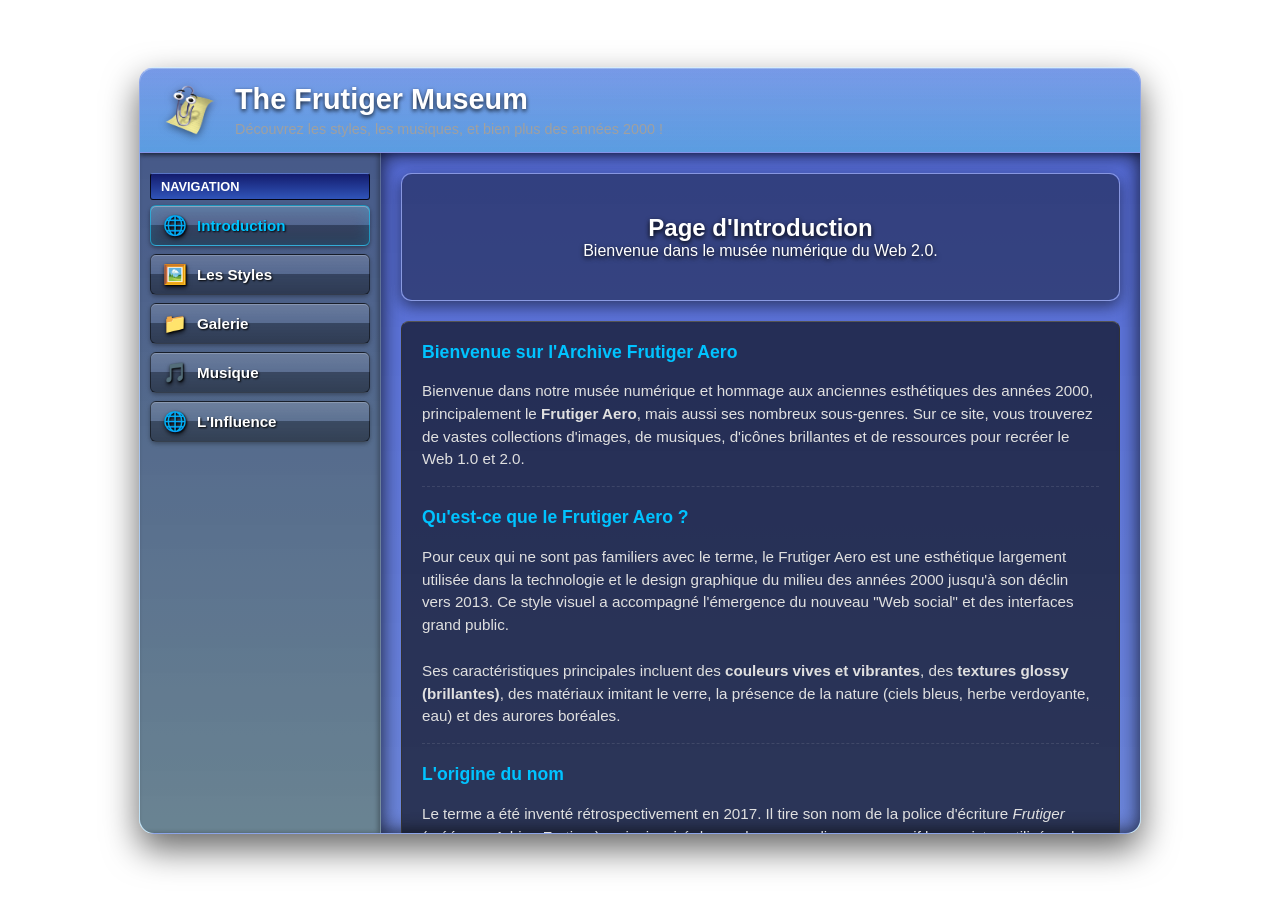
<file: index.html>
<!doctype html>
<html lang="fr">
  <head>
    <meta charset="UTF-8" />
    <meta name="viewport" content="width=device-width, initial-scale=1.0" />
    <title>Musée Frutiger - Galerie</title>
    <link rel="stylesheet" href="style.css" />
  </head>
  <body>
    <div class="app-window">
      <!-- En-tête -->
      <header class="app-header">
        <img src="img/logo.png" alt="Logo" class="header-logo" />
        <div class="header-text">
          <h1>The Frutiger Museum</h1>
          <p>
            Découvrez les styles, les musiques, et bien plus des années 2000 !
          </p>
        </div>
      </header>

      <!-- Corps -->
      <div class="app-body">
        <!-- Barre latérale -->
        <aside class="app-sidebar">
          <div class="nav-group">
            <h3 class="nav-category">Navigation</h3>
            <ul class="nav-links">
                <li>
                <a href="index.html" class="active"
                  ><span class="icon">🌐</span>Introduction</a>
              </li>
              <li>
                <a href="styles.html"><span class="icon">🖼️</span> Les Styles</a>
              </li>
              <li>
                <a href="galerie.html" 
                  ><span class="icon">📁</span> Galerie</a
                >
              </li>
              <li>
                <a href="musique.html"><span class="icon">🎵</span> Musique</a>
              </li>
              <li>
                <a href="influence.html"
                  ><span class="icon">🌐</span> L'Influence</a>
              </li>
            </ul>
          </div>
        </aside>

            <!-- Contenu principal à droite -->
            <main class="app-content">
                
                <!-- Bannière d'introduction -->
                <div class="content-banner">
                    <h2>Page d'Introduction</h2>
                    <p>Bienvenue dans le musée numérique du Web 2.0.</p>
                </div>

                <!-- Zone de texte encadrée (Dark Aero) -->
                <div class="content-text-box">
                    <div class="card">
                        <h3>Bienvenue sur l'Archive Frutiger Aero</h3>
                        <p>
                            Bienvenue dans notre musée numérique et hommage aux anciennes esthétiques des années 2000, 
                            principalement le <strong>Frutiger Aero</strong>, mais aussi ses nombreux sous-genres. 
                            Sur ce site, vous trouverez de vastes collections d'images, de musiques, d'icônes brillantes 
                            et de ressources pour recréer le Web 1.0 et 2.0.
                        </p>
                    </div>
                    
                    <div class="card">
                        <h3>Qu'est-ce que le Frutiger Aero ?</h3>
                        <p>
                            Pour ceux qui ne sont pas familiers avec le terme, le Frutiger Aero est une esthétique 
                            largement utilisée dans la technologie et le design graphique du milieu des années 2000 
                            jusqu'à son déclin vers 2013. Ce style visuel a accompagné l'émergence du nouveau 
                            "Web social" et des interfaces grand public.
                            <br><br>
                            Ses caractéristiques principales incluent des <strong>couleurs vives et vibrantes</strong>, 
                            des <strong>textures glossy (brillantes)</strong>, des matériaux imitant le verre, la présence 
                            de la nature (ciels bleus, herbe verdoyante, eau) et des aurores boréales.
                        </p>
                    </div>

                    <div class="card">
                        <h3>L'origine du nom</h3>
                        <p>
                            Le terme a été inventé rétrospectivement en 2017. Il tire son nom de la police d'écriture 
                            <em>Frutiger</em> (créée par Adrian Frutiger), qui a inspiré de nombreuses polices 
                            sans-serif humanistes utilisées dans les ordinateurs de l'époque (comme Segoe UI). 
                            Le mot <em>Aero</em> provient des directives de design de <strong>Windows Vista</strong>, 
                            dont l'acronyme signifiait "Authentic, Energetic, Reflective, and Open".
                        </p>
                    </div>

                    <div class="card">
                        <h3>Où l'avez-vous déjà vu ?</h3>
                        <p>
                            Vous avez probablement croisé ce style dans l'interface utilisateur de Windows Vista et 7, 
                            le système de la PlayStation 3, les menus de la Nintendo Wii et DS, le design des premiers 
                            iPhone d'Apple (avec leur fameux <em>skeuomorphisme</em> imitant des objets réels), ou encore 
                            dans les publicités pour des produits comme le dentifrice ou l'eau minérale à l'aube des années 2010.
                        </p>
                    </div>
                </div>

            </main>
        </div>
    </div>

</body>
</html>
</file>
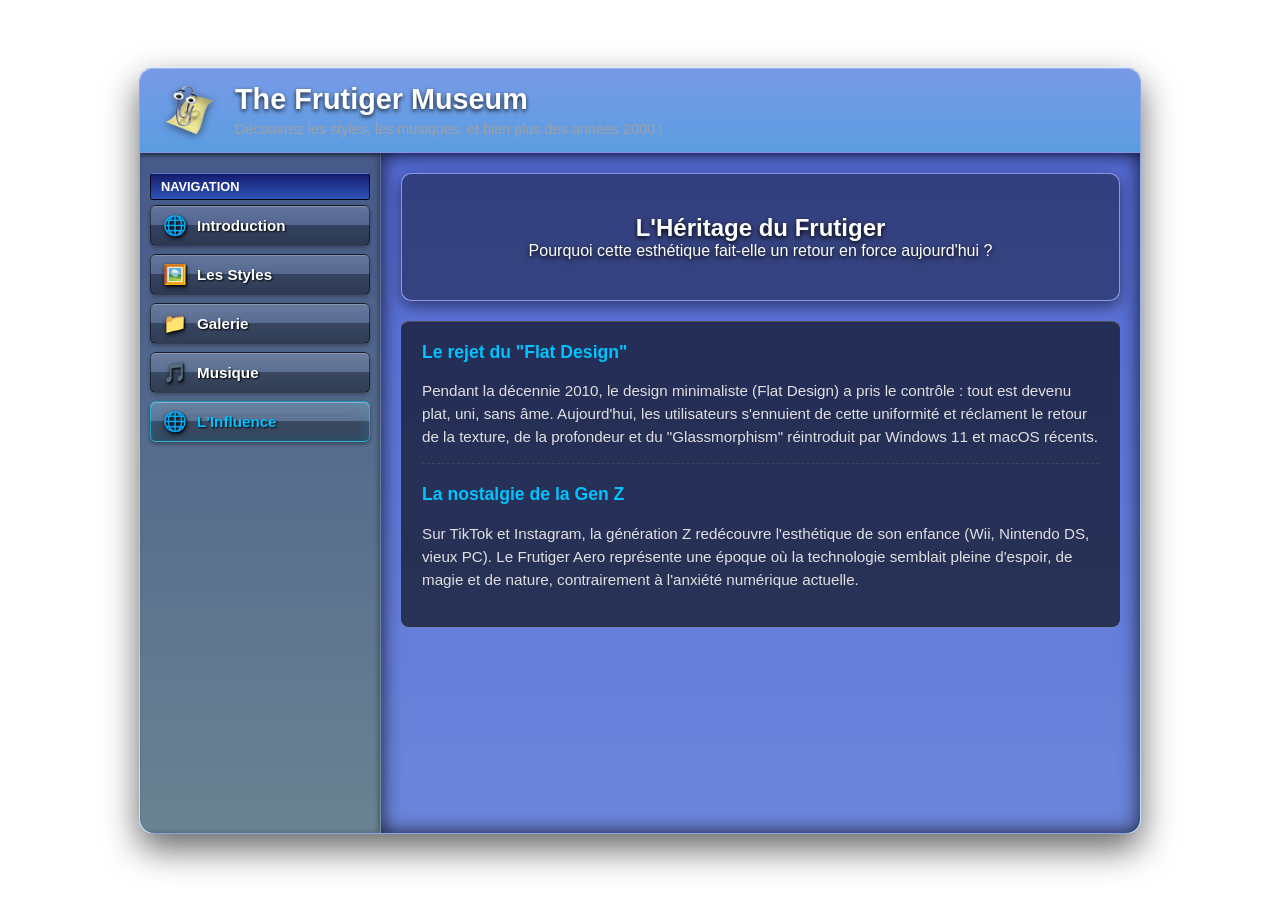
<file: influence.html>
<!doctype html>
<html lang="fr">
  <head>
    <meta charset="UTF-8" />
    <meta name="viewport" content="width=device-width, initial-scale=1.0" />
    <title>Musée Frutiger - Galerie</title>
    <link rel="stylesheet" href="style.css" />
  </head>
  <body>
    <div class="app-window">
      <!-- En-tête -->
      <header class="app-header">
        <img src="img/logo.png" alt="Logo" class="header-logo" />
        <div class="header-text">
          <h1>The Frutiger Museum</h1>
          <p>
            Découvrez les styles, les musiques, et bien plus des années 2000 !
          </p>
        </div>
      </header>

      <!-- Corps -->
      <div class="app-body">
        <!-- Barre latérale -->
        <aside class="app-sidebar">
          <div class="nav-group">
            <h3 class="nav-category">Navigation</h3>
            <ul class="nav-links">
                <li>
                <a href="index.html"
                  ><span class="icon">🌐</span>Introduction</a>
              </li>
              <li>
                <a href="styles.html"><span class="icon">🖼️</span> Les Styles</a>
              </li>
              <li>
                <a href="galerie.html"
                  ><span class="icon">📁</span> Galerie</a
                >
              </li>
              <li>
                <a href="musique.html"><span class="icon">🎵</span> Musique</a>
              </li>
              <li>
                <a href="influence.html" class="active"
                  ><span class="icon">🌐</span> L'Influence</a>
              </li>
            </ul>
          </div>
        </aside>

        <!-- Contenu principal (Influence) -->
        <main class="app-content">
          <div class="content-banner">
            <h2>L'Héritage du Frutiger</h2>
            <p>
              Pourquoi cette esthétique fait-elle un retour en force aujourd'hui
              ?
            </p>
          </div>

          <div class="content-text-box">
            <div class="card">
              <h3>Le rejet du "Flat Design"</h3>
              <p>
                Pendant la décennie 2010, le design minimaliste (Flat Design) a
                pris le contrôle : tout est devenu plat, uni, sans âme.
                Aujourd'hui, les utilisateurs s'ennuient de cette uniformité et
                réclament le retour de la texture, de la profondeur et du
                "Glassmorphism" réintroduit par Windows 11 et macOS récents.
              </p>
            </div>
            <div class="card">
              <h3>La nostalgie de la Gen Z</h3>
              <p>
                Sur TikTok et Instagram, la génération Z redécouvre l'esthétique
                de son enfance (Wii, Nintendo DS, vieux PC). Le Frutiger Aero
                représente une époque où la technologie semblait pleine
                d'espoir, de magie et de nature, contrairement à l'anxiété
                numérique actuelle.
              </p>
            </div>
          </div>
        </main>
      </div>
    </div>
  </body>
</html>
</file>
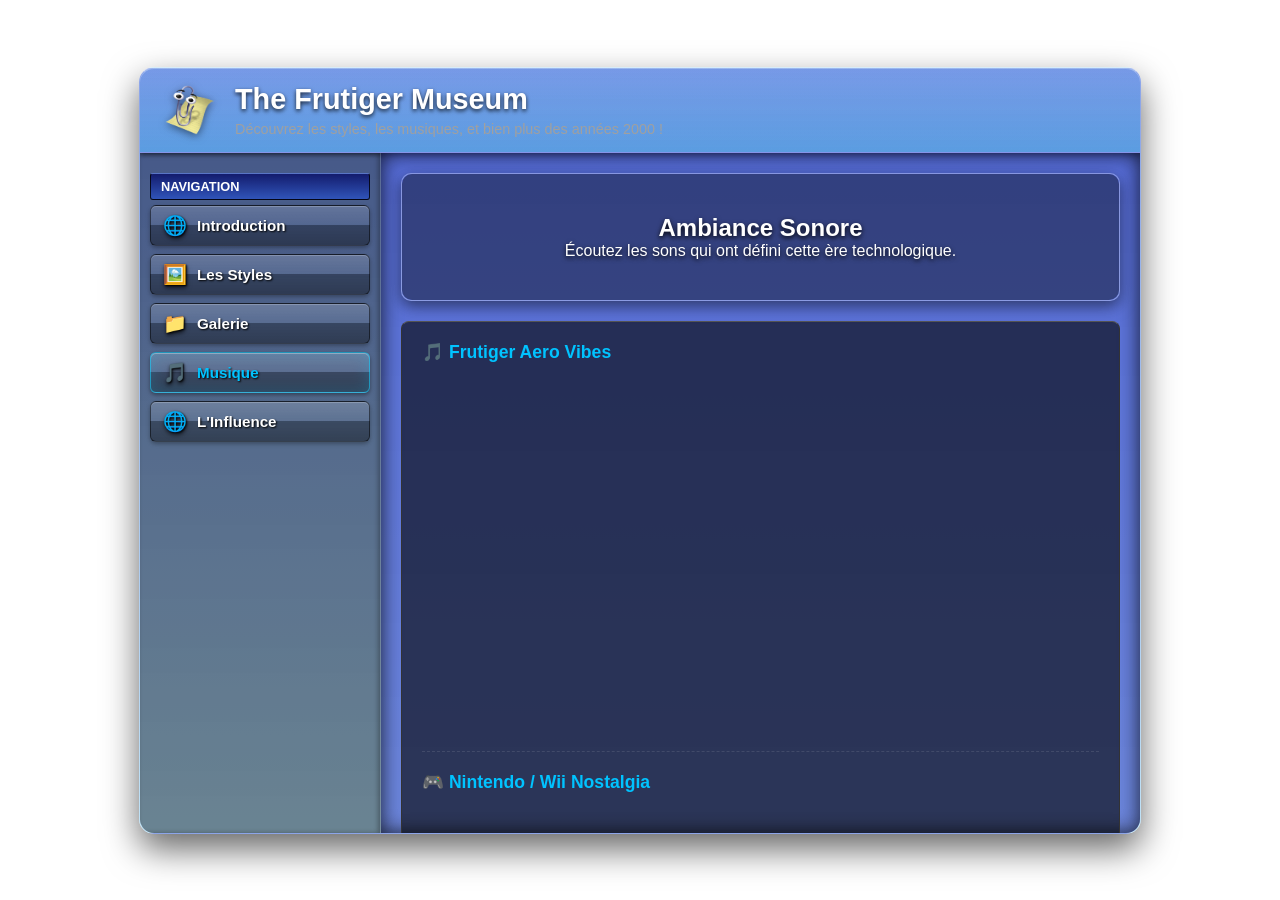
<file: musique.html>
<!doctype html>
<html lang="fr">
  <head>
    <meta charset="UTF-8" />
    <meta name="viewport" content="width=device-width, initial-scale=1.0" />
    <title>Musée Frutiger - Galerie</title>
    <link rel="stylesheet" href="style.css" />
  </head>
  <body>
    <div class="app-window">
      <!-- En-tête -->
      <header class="app-header">
        <img src="img/logo.png" alt="Logo" class="header-logo" />
        <div class="header-text">
          <h1>The Frutiger Museum</h1>
          <p>
            Découvrez les styles, les musiques, et bien plus des années 2000 !
          </p>
        </div>
      </header>

      <!-- Corps -->
      <div class="app-body">
        <!-- Barre latérale -->
        <aside class="app-sidebar">
          <div class="nav-group">
            <h3 class="nav-category">Navigation</h3>
            <ul class="nav-links">
                <li>
                <a href="index.html"
                  ><span class="icon">🌐</span>Introduction</a>
              </li>
              <li>
                <a href="styles.html"><span class="icon">🖼️</span> Les Styles</a>
              </li>
              <li>
                <a href="galerie.html"
                  ><span class="icon">📁</span> Galerie</a
                >
              </li>
              <li>
                <a href="musique.html" class="active"><span class="icon">🎵</span> Musique</a>
              </li>
              <li>
                <a href="influence.html"
                  ><span class="icon">🌐</span> L'Influence</a>
              </li>
            </ul>
          </div>
        </aside>

        <!-- Contenu principal (Musique) -->
        <main class="app-content">
          <div class="content-banner">
            <h2>Ambiance Sonore</h2>
            <p>Écoutez les sons qui ont défini cette ère technologique.</p>
          </div>

          <div class="content-text-box">
            <div class="card">
              <h3>🎵 Frutiger Aero Vibes</h3>
              <iframe
                data-testid="embed-iframe"
                style="border-radius: 12px"
                src="https://open.spotify.com/embed/album/07NVjt98kIbx7SKynHNrFr?utm_source=generator&si=f9a19fbdc1c94b6a"
                width="100%"
                height="352"
                frameborder="0"
                allowfullscreen=""
                allow="
                  autoplay;
                  clipboard-write;
                  encrypted-media;
                  fullscreen;
                  picture-in-picture;
                "
                loading="lazy"
              ></iframe>
            </div>
            <div class="card">
              <h3>🎮 Nintendo / Wii Nostalgia</h3>
              <iframe data-testid="embed-iframe"
                      style="border-radius:12px"
                      src="https://open.spotify.com/intl-fr/album/32SJ8laWwAeRR56q7Q1Kpx?si=Rkbag-LITimLGJgCFLA5IQ"
                      width="100%"
                      height="352"
                      frameBorder="0"
                      allowfullscreen=""
                      allow="autoplay; clipboard-write; encrypted-media; fullscreen; picture-in-picture" loading="lazy">
              </iframe>
            </div>
          </div>
        </main>
      </div>
    </div>
  </body>
</html>
</file>
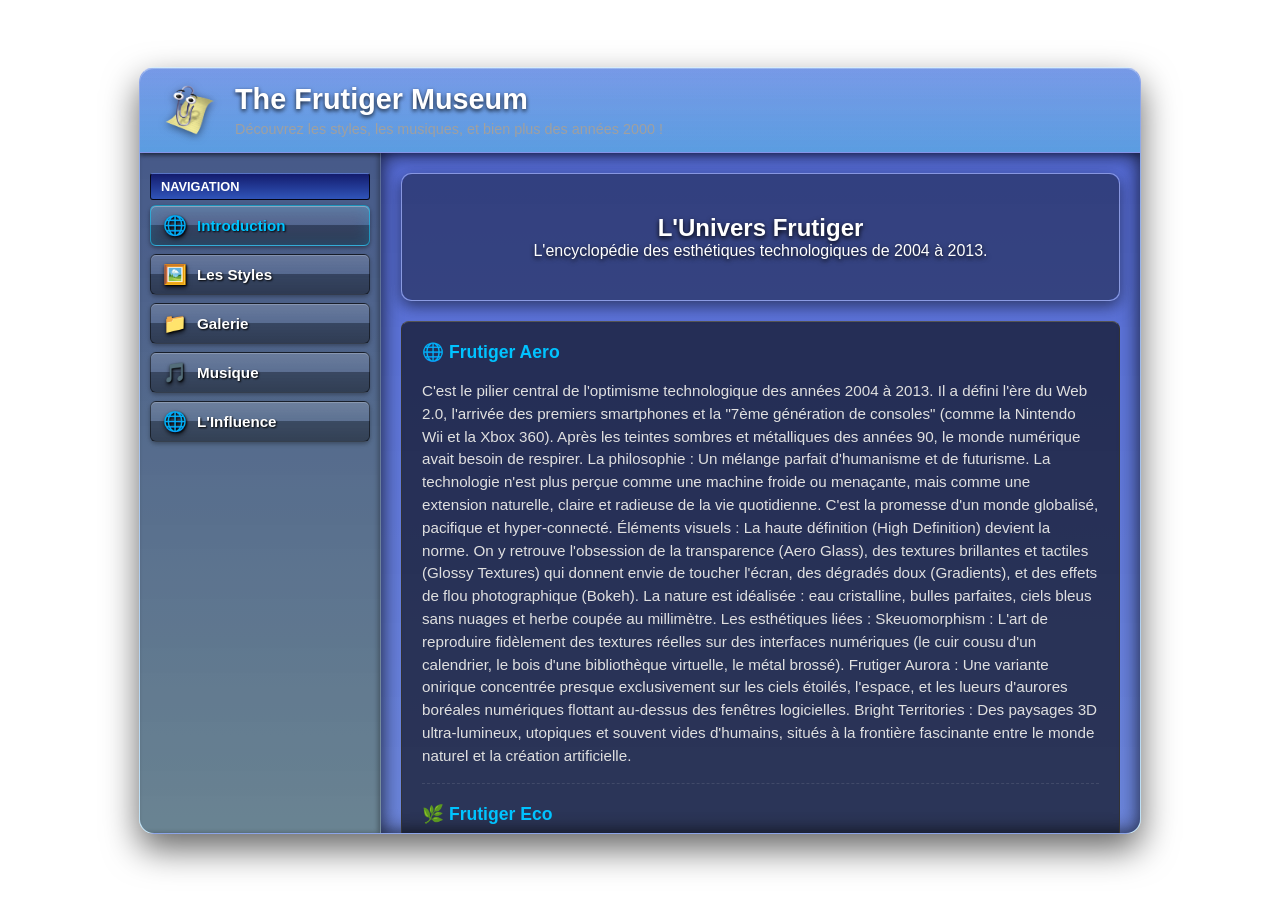
<file: styles.html>
<!doctype html>
<html lang="fr">
  <head>
    <meta charset="UTF-8" />
    <meta name="viewport" content="width=device-width, initial-scale=1.0" />
    <title>Musée Frutiger - Galerie</title>
    <link rel="stylesheet" href="style.css" />
  </head>
  <body>
    <div class="app-window">
      <!-- En-tête -->
      <header class="app-header">
        <img src="img/logo.png" alt="Logo" class="header-logo" />
        <div class="header-text">
          <h1>The Frutiger Museum</h1>
          <p>
            Découvrez les styles, les musiques, et bien plus des années 2000 !
          </p>
        </div>
      </header>

      <!-- Corps -->
      <div class="app-body">
        <!-- Barre latérale -->
        <aside class="app-sidebar">
          <div class="nav-group">
            <h3 class="nav-category">Navigation</h3>
            <ul class="nav-links">
              <li>
                <a href="index.html" class="active"
                ><span class="icon">🌐</span>Introduction</a>
              </li>
              <li>
                <a href="styles.html"><span class="icon">🖼️</span> Les Styles</a>
              </li>
              <li>
                <a href="galerie.html"
                ><span class="icon">📁</span> Galerie</a
                >
              </li>
              <li>
                <a href="musique.html"><span class="icon">🎵</span> Musique</a>
              </li>
              <li>
                <a href="influence.html"
                ><span class="icon">🌐</span> L'Influence</a>
              </li>
            </ul>
          </div>
        </aside>

        <!-- Contenu principal à droite -->
        <main class="app-content">
          <!-- Bannière de présentation en haut -->
          <div class="content-banner">
            <h2>L'Univers Frutiger</h2>
            <p>L'encyclopédie des esthétiques technologiques de 2004 à 2013.</p>
          </div>

          <!-- Zone de texte encadrée (Dark Aero) -->
          <div class="content-text-box">
            <div class="card">
              <h3>🌐 Frutiger Aero</h3>
              <p>
                C'est le pilier central de l'optimisme technologique des années
                2004 à 2013. Il a défini l'ère du Web 2.0, l'arrivée des
                premiers smartphones et la "7ème génération de consoles" (comme
                la Nintendo Wii et la Xbox 360). Après les teintes sombres et
                métalliques des années 90, le monde numérique avait besoin de
                respirer. La philosophie : Un mélange parfait d'humanisme et de
                futurisme. La technologie n'est plus perçue comme une machine
                froide ou menaçante, mais comme une extension naturelle, claire
                et radieuse de la vie quotidienne. C'est la promesse d'un monde
                globalisé, pacifique et hyper-connecté. Éléments visuels : La
                haute définition (High Definition) devient la norme. On y
                retrouve l'obsession de la transparence (Aero Glass), des
                textures brillantes et tactiles (Glossy Textures) qui donnent
                envie de toucher l'écran, des dégradés doux (Gradients), et des
                effets de flou photographique (Bokeh). La nature est idéalisée :
                eau cristalline, bulles parfaites, ciels bleus sans nuages et
                herbe coupée au millimètre. Les esthétiques liées :
                Skeuomorphism : L'art de reproduire fidèlement des textures
                réelles sur des interfaces numériques (le cuir cousu d'un
                calendrier, le bois d'une bibliothèque virtuelle, le métal
                brossé). Frutiger Aurora : Une variante onirique concentrée
                presque exclusivement sur les ciels étoilés, l'espace, et les
                lueurs d'aurores boréales numériques flottant au-dessus des
                fenêtres logicielles. Bright Territories : Des paysages 3D
                ultra-lumineux, utopiques et souvent vides d'humains, situés à
                la frontière fascinante entre le monde naturel et la création
                artificielle.
              </p>
            </div>
            <div class="card">
              <h3>🌿 Frutiger Eco</h3>
              <p>
                La branche environnementale de l'ère Frutiger. À une époque où
                la conscience climatique commençait à émerger massivement, le
                design a répondu par une vision idéalisée de l'écologie. La
                philosophie : La technologie nourrit et protège la nature au
                lieu de la détruire. C'est l'image d'un "capitalisme vert" où
                l'industrie, le progrès et la Terre cohabitent dans une harmonie
                absolue et sans pollution. Éléments visuels : Une omniprésence
                de la nature verdoyante en macrophotographie (gouttes de rosée
                sur des feuilles), des ciels dégagés, des énergies propres
                (éoliennes immaculées, panneaux solaires stylisés) et le symbole
                mondial du recyclage rendu en 3D brillante et transparente. Les
                esthétiques liées : R.C.U (Retail Corporate Utopia) :
                L'application de cette écologie aux espaces physiques. Elle
                imagine des centres commerciaux, des bureaux ou des aéroports
                écologiques, peints en blanc et vert, baignés de lumière
                naturelle à travers d'immenses verrières, et remplis de plantes
                d'intérieur. Cleancore : Bien qu'il chevauche le Frutiger Aero
                par son amour de l'eau et des bulles, le Cleancore est
                l'esthétique de la stérilité et de la propreté absolue. Il est
                souvent lié aux publicités pour les produits ménagers, les
                lessives ou les cosmétiques de l'époque (fonds blancs éclatants,
                éclats de lumière, fraîcheur extrême).
              </p>
            </div>
            <div class="card">
              <h3>🏙️ Frutiger Metro</h3>
              <p>
                Le versant pop, urbain et musical des années 2000. Il tourne le
                dos à la 3D réaliste pour embrasser des graphismes en 2D
                extrêmement dynamiques. La philosophie : L'individualisme
                créatif, la jeunesse urbaine, la connectivité et le mouvement
                perpétuel. C'est l'esthétique de la génération baladeur MP3, des
                blogs personnels et des premiers réseaux sociaux. Éléments
                visuels : Une abondance d'arabesques et d'ornements abstraits
                (Abstract Flourishes), des motifs floraux tourbillonnants, des
                silhouettes humaines en action, et l'utilisation de grilles ou
                de points de demi-teinte (halftones). Les couleurs sont
                saturées, contrastées et souvent explosives (magenta, cyan, vert
                lime, orange). Les esthétiques liées : Musica Metro / Funky
                Seasons : Des sous-genres inextricablement liés à la publicité
                (comme les mythiques campagnes iTunes/iPod), à la musique
                électronique et à la culture jeune. La sphère Vectorflourish :
                Le Metro touche de très près la grande famille de l'art
                vectoriel, incluant le Superflat Pop (très coloré, lisse, et
                inspiré de la culture pop et anime japonaise) et le fameux
                Vectorheart (l'esthétique reine de MySpace, mélangeant des
                vecteurs élégants avec des motifs "emo/scene" comme des crânes,
                des cœurs brisés et des éclaboussures de peinture).
              </p>
            </div>
            <div class="card">
              <h3>💧 Frutiger Aqua</h3>
              <p>
                Le Frutiger Aqua pousse l'obsession de la transparence et du
                brillant à son paroxysme en se concentrant presque exclusivement
                sur l'eau et les éléments liquides. La philosophie : La propreté
                absolue, le rafraîchissement, la fluidité et la clarté
                numérique. L'interface ne doit faire aucune friction avec
                l'utilisateur, elle doit couler de source. Éléments visuels :
                Des gouttes d'eau macroscopiques perlant sur des surfaces
                vitrées, des éclaboussures figées au ralenti (high-speed
                photography), des dauphins, des poissons tropicaux, et des
                vagues 3D parfaites. Les couleurs sont un camaïeu de bleus :
                cyan, turquoise, bleu marine, avec des éclats de lumière blanche
                éblouissante. Où le trouvait-on ? L'interface originale "Aqua"
                d'Apple sur Mac OS X, les publicités pour les bouteilles d'eau
                minérale, les produits d'hygiène (gels douche, dentifrices), les
                économiseurs d'écran aquariums.
              </p>
            </div>
            <div class="card">
              <h3>🌙 Dark Aero</h3>
              <p>
                Le versant sombre, nocturne et mystérieux du Web 2.0. Il
                représente le matériel haut de gamme, le monde du "gaming" et la
                face cachée des interfaces lumineuses. La philosophie : Le
                pouvoir, l'exclusivité, la performance technologique brute et
                l'immersion dans le cyberespace nocturne. Éléments visuels :
                L'utilisation massive du plastique noir brillant ("Piano
                Black"), du verre fumé, du métal brossé, de la fibre de carbone,
                souvent illuminés de l'intérieur par des LED néon (bleu
                électrique, vert toxique, rouge laser). Les esthétiques liées :
                Fotonight Web : L'esthétique nostalgique des vieux sites web
                nocturnes, des interfaces de forums spécialisés (vBulletin) avec
                leurs thèmes sombres et leurs boutons brillants. Corporate &
                DORFic : Le design d'entreprise ultra-sérieux, représentant le
                monde de la finance des années 2000, les salles de serveurs, et
                les ordinateurs portables pour cadres dynamiques. Cyber Glacier
                : Une version très froide, bleutée et métallique, rappelant la
                glace, le vide de l'espace et les systèmes de refroidissement
                informatique. Abstract Tech : Des fonds d'écran composés de
                lignes de code abstraites, de circuits imprimés lumineux, de
                grilles 3D et de flux de données (data streams) traversant
                l'obscurité.
              </p>
            </div>
            <div class="card">
              <h3>🧘 Technozen</h3>
              <p>
                Situé à la croisée des chemins entre le respect de la nature et
                l'évolution technologique. La philosophie : Le bien-être
                numérique. Dans un monde de plus en plus connecté, la
                technologie ne doit pas être une source de stress, mais un spa
                virtuel, un espace de relaxation, de silence et de pleine
                conscience. Éléments visuels : Le minimalisme zen appliqué aux
                écrans. On y trouve des galets de basalte noirs parfaitement
                empilés, des tiges de bambou, des nénuphars, de légères
                ondulations à la surface d'une eau calme, et des éclairages très
                doux, presque ouatés. Les esthétiques liées : Il est le voisin
                direct de Bright Territories. Ces deux esthétiques partagent la
                même vocation : offrir à l'utilisateur des paysages numériques
                apaisants, lisses et silencieux, pour échapper au bruit du monde
                réel.
              </p>
            </div>
          </div>
        </main>
      </div>
    </div>
  </body>
</html>
</file>
<file: style.css>
/* --- VARIABLES ET RÉINITIALISATION --- */
:root {
    --dark-glass: rgba(89, 155, 231, 0.75);
    --darker-glass: rgba(63, 77, 204, 0.6);
    --green-accent: #00c3ff; /* Vert fluo style Matrix/Aero */
    --text-light: #e0e0e0;
}

body {
    margin: 0;
    font-family: "Segoe UI", Tahoma, Geneva, Verdana, sans-serif;
    
    /* Image de fond : Herbe verte typique */
    background: url('https://i.pinimg.com/736x/c3/80/d9/c380d9fc09db60210b7de127c9bd4131.jpg') no-repeat center center fixed;
    background-size: cover;
    color: var(--text-light);
    
    /* Centre la fenêtre au milieu de l'écran */
    display: flex;
    justify-content: center;
    align-items: center;
    min-height: 100vh;
}

/* --- LA FENÊTRE CENTRALE (APP WINDOW) --- */
.app-window {
    width: 90vw;
    max-width: 1000px;
    height: 85vh;
    
    /* Style Dark Aero */
    background: linear-gradient(to bottom, rgba(20, 70, 209, 0.616) 0%, rgba(96, 182, 231, 0.493) 100%);
    backdrop-filter: blur(10px);
    -webkit-backdrop-filter: blur(10px);
    
    /* Bordures brillantes */
    border: 1px solid rgba(255, 255, 255, 0.2);
    border-top: 1px solid rgba(255, 255, 255, 0.5);
    border-radius: 15px;
    box-shadow: 0 15px 35px rgba(0,0,0,0.6), inset 0 1px 0 rgba(255,255,255,0.3);
    
    display: flex;
    flex-direction: column;
    overflow: hidden; /* Empêche le contenu de déborder des coins arrondis */
}

/* --- EN-TÊTE DE LA FENÊTRE --- */
.app-header {
    display: flex;
    align-items: center;
    padding: 15px 25px;
    background: linear-gradient(to bottom, rgba(170, 224, 255, 0.15) 0%, rgba(30, 173, 216, 0.3) 100%);
    border-bottom: 1px solid rgba(136, 146, 233, 0.8);
    box-shadow: 0 2px 5px rgba(0,0,0,0.5);
}

.header-logo {
    width: 50px;
    height: 50px;
    margin-right: 20px;
    filter: drop-shadow(0 2px 4px rgba(0,0,0,0.5));
}

.header-text h1 {
    margin: 0;
    font-size: 1.8rem;
    color: white;
    text-shadow: 0 2px 4px rgba(0,0,0,0.8);
}

.header-text p {
    margin: 5px 0 0 0;
    font-size: 0.9rem;
    color: #a0a0a0;
}

/* --- CORPS DE LA FENÊTRE (FLEXBOX) --- */
.app-body {
    display: flex;
    flex: 1;
    overflow: hidden; /* Gère le scroll interne */
}

/* --- BARRE LATÉRALE GAUCHE --- */
.app-sidebar {
    width: 220px;
    background: rgba(0, 0, 0, 0.4);
    border-right: 1px solid rgba(255,255,255,0.1);
    box-shadow: inset -2px 0 5px rgba(0,0,0,0.3);
    overflow-y: auto;
    padding: 10px;
}

/* Catégories de navigation */
.nav-category {
    font-size: 0.8rem;
    text-transform: uppercase;
    background: linear-gradient(to bottom, #131c6d 0%, #3054b9 100%);
    color: white;
    padding: 5px 10px;
    margin: 10px 0 5px 0;
    border: 1px solid rgba(0,0,0,0.8);
    border-top: 1px solid rgba(255,255,255,0.2);
    border-radius: 3px;
}

/* --- LIENS DE NAVIGATION (EFFET GLOSSY TRANSPARENT) --- */
.nav-links {
    list-style: none;
    padding: 0;
    margin: 0;
}

.nav-links li {
    margin-bottom: 8px;
}

.nav-links li a {
    display: flex;
    align-items: center;
    padding: 8px 12px;
    color: white;
    text-decoration: none;
    font-size: 0.95rem;
    font-weight: bold;
    border-radius: 6px;
    
    /* Dégradé beaucoup plus transparent (opacité entre 0.15 et 0.4) */
    background: linear-gradient(
        to bottom, 
        rgba(255, 255, 255, 0.15) 0%,   /* Reflet clair en haut */
        rgba(255, 255, 255, 0.05) 49%,  /* S'estompe vers le milieu */
        rgba(0, 0, 0, 0.3) 50%,         /* Cassure sombre (verre) */
        rgba(0, 0, 0, 0.4) 100%         /* Base sombre */
    );
    
    /* Bordure semi-transparente pour fusionner avec le fond */
    border: 1px solid rgba(0, 0, 0, 0.5);
    
    /* Ligne blanche très fine en haut pour accrocher la lumière */
    box-shadow: 
        inset 0 1px 0 rgba(255, 255, 255, 0.2), 
        0 2px 4px rgba(0, 0, 0, 0.3);
        
    text-shadow: 1px 1px 2px black;
    transition: all 0.2s ease;
}

.nav-links li a .icon {
    margin-right: 10px;
    font-size: 1.2rem;
    filter: drop-shadow(0 2px 2px rgba(0,0,0,0.6)); 
}

/* Effet au survol : on augmente très légèrement l'opacité pour le rendre cliquable */
.nav-links li a:hover {
    background: linear-gradient(
        to bottom, 
        rgba(255, 255, 255, 0.25) 0%, 
        rgba(255, 255, 255, 0.1) 49%, 
        rgba(0, 0, 0, 0.4) 50%, 
        rgba(0, 0, 0, 0.5) 100%
    );
    box-shadow: 
        inset 0 1px 0 rgba(255, 255, 255, 0.4), 
        0 2px 4px rgba(0, 0, 0, 0.5);
    color: white;
}

/* Effet actif (la page où l'on se trouve) */
.nav-links li a.active {
    border: 1px solid rgba(20, 208, 255, 0.6); /* Bordure verte transparente */
    color: var(--green-accent);
    
    /* On ajoute une lueur verte à l'intérieur du verre */
    box-shadow: 
        inset 0 1px 0 rgba(255, 255, 255, 0.3),
        inset 0 0 15px rgba(20, 200, 255, 0.2), 
        0 2px 4px rgba(0, 0, 0, 0.4);
}

/* --- CONTENU PRINCIPAL (DROITE) --- */
.app-content {
    flex: 1;
    padding: 20px;
    overflow-y: auto;
    background: var(--darker-glass);
    box-shadow: inset 0 0 20px rgba(0,0,0,0.8);
}

/* Custom Scrollbar style Windows Vista */
.app-content::-webkit-scrollbar, .app-sidebar::-webkit-scrollbar {
    width: 10px;
}
.app-content::-webkit-scrollbar-track, .app-sidebar::-webkit-scrollbar-track {
    background: rgba(0,0,0,0.3);
}
.app-content::-webkit-scrollbar-thumb, .app-sidebar::-webkit-scrollbar-thumb {
    background: linear-gradient(to right, #555, #333);
    border: 1px solid #111;
    border-radius: 5px;
}

/* --- ÉLÉMENTS DU CONTENU --- */
.content-banner {
    background: url('https://i.pinimg.com/736x/c3/80/d9/c380d9fc09db60210b7de127c9bd4131.jpg') no-repeat center center;
    background-size: cover;
    border-radius: 10px;
    padding: 40px 20px;
    text-align: center;
    margin-bottom: 20px;
    border: 1px solid rgba(255,255,255,0.3);
    box-shadow: 0 5px 15px rgba(0,0,0,0.5);
    position: relative;
}

/* Un filtre assombrissant sur la bannière pour lire le texte */
.content-banner::before {
    content: '';
    position: absolute;
    top: 0; left: 0; right: 0; bottom: 0;
    background: rgba(0,0,0,0.4);
    border-radius: 10px;
}

.content-banner h2, .content-banner p {
    position: relative; /* Pour passer au dessus du filtre noir */
    margin: 0;
    color: white;
    text-shadow: 0 2px 5px black;
}

/* La zone de texte style terminal/encadré vert */
.content-text-box {
    background: rgba(0, 0, 0, 0.6);
    border: 1px solid #333;
    border-top: 1px solid #555;
    padding: 20px;
    border-radius: 8px;
}

.card {
    margin-bottom: 20px;
    padding-bottom: 15px;
    border-bottom: 1px dashed rgba(255,255,255,0.1);
}

.card:last-child {
    border-bottom: none;
    margin-bottom: 0;
}

.card h3 {
    margin-top: 0;
    color: var(--green-accent); /* Titres en vert fluo */
    font-size: 1.1rem;
}

.card p {
    margin: 0;
    line-height: 1.5;
    font-size: 0.95rem;
}

/* --- GALERIE COVER FLOW (Pour la page galerie.html) --- */
.cover-flow-container {
    padding: 20px 0;
    overflow-x: auto;
    scroll-snap-type: x mandatory;
    perspective: 1500px;
    display: flex;
    justify-content: center;
}

.cover-flow-container::-webkit-scrollbar { 
    display: none; 
}

.cover-flow-track {
    display: flex;
    align-items: center;
    gap: 30px;
    padding-left: 10%;
    padding-right: 10%;
}

.cover-flow-item {
    flex: 0 0 300px;
    height: 220px; /* Taille légèrement ajustée pour bien rentrer dans la fenêtre */
    border-radius: 10px;
    overflow: hidden;
    scroll-snap-align: center;
    transition: transform 0.5s cubic-bezier(0.23, 1, 0.32, 1), filter 0.5s ease;
    transform-style: preserve-3d;
    transform: scale(0.8) rotateY(15deg);
    filter: brightness(0.6) blur(2px);
    box-shadow: 0 10px 30px rgba(0, 0, 0, 0.8);
    border: 1px solid rgba(255,255,255,0.1);
}

.cover-flow-item img {
    width: 100%;
    height: 100%;
    object-fit: cover;
    border-radius: 10px;
}

.cover-flow-item.active {
    transform: scale(1) rotateY(0deg);
    filter: brightness(1) blur(0px);
    z-index: 10;
    border: 2px solid var(--green-accent); /* Bordure verte pour s'adapter au thème Dark Aero */
    box-shadow: 0 15px 40px rgba(0, 0, 0, 0.9);
}
</file>
